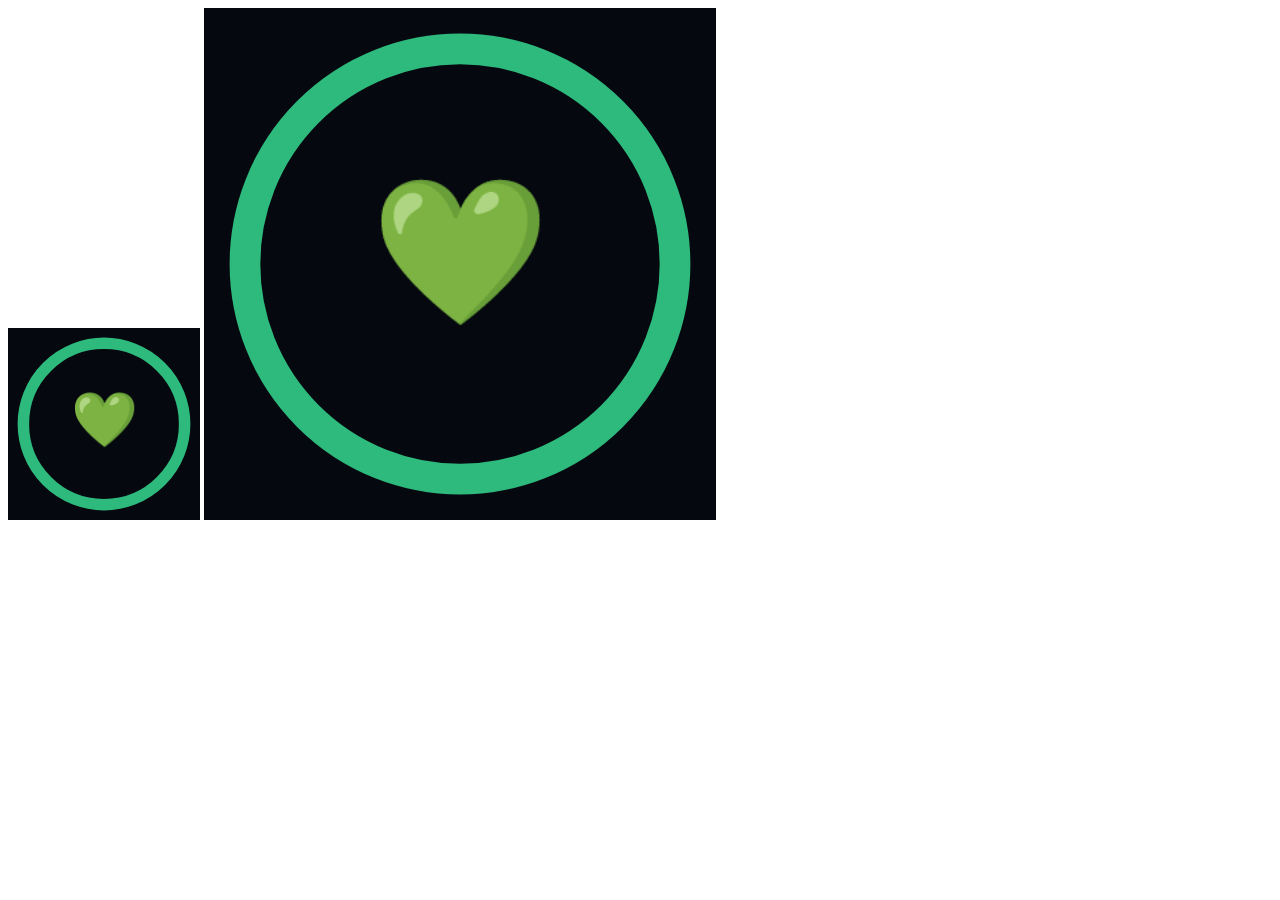
<file: generate-icons.html>
<!DOCTYPE html>
<html>
<body>
<canvas id="c192" width="192" height="192"></canvas>
<canvas id="c512" width="512" height="512"></canvas>
<script>
function drawIcon(canvas) {
  const ctx = canvas.getContext('2d');
  const s = canvas.width;
  ctx.fillStyle = '#05080f';
  ctx.fillRect(0,0,s,s);
  // Circle
  ctx.beginPath();
  ctx.arc(s/2,s/2,s*0.42,0,Math.PI*2);
  ctx.strokeStyle = '#2dba7c';
  ctx.lineWidth = s*0.06;
  ctx.stroke();
  // Text
  ctx.fillStyle = '#2dba7c';
  ctx.font = `bold ${s*0.28}px serif`;
  ctx.textAlign = 'center';
  ctx.textBaseline = 'middle';
  ctx.fillText('💚', s/2, s/2);
}
drawIcon(document.getElementById('c192'));
drawIcon(document.getElementById('c512'));
</script>
</body>
</html>
</file>
